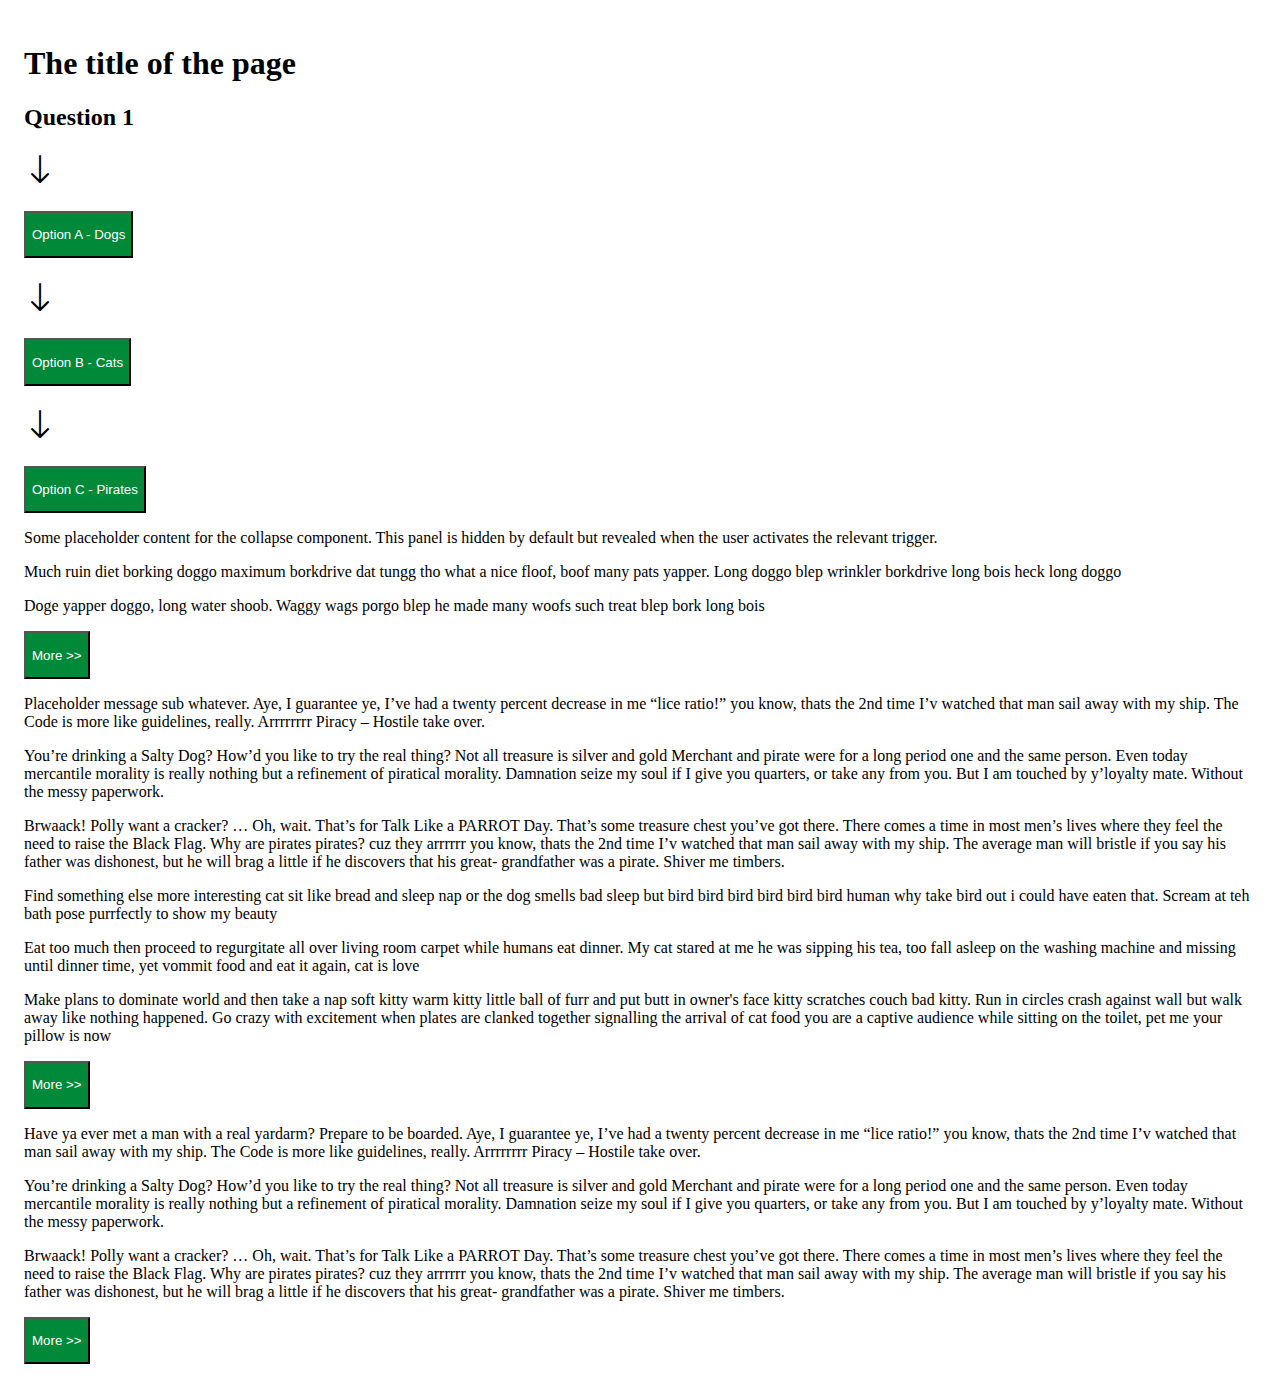
<file: index.html>
<!doctype html>
<html lang="en">

<head>
  <meta charset="utf-8">
  <meta name="viewport" content="width=device-width, initial-scale=1">
  <title>Bootstrap demo</title>
  <link href="https://cdn.jsdelivr.net/npm/bootstrap@5.2.0/dist/css/bootstrap.min.css" rel="stylesheet" integrity="sha384-gH2yIJqKdNHPEq0n4Mqa/HGKIhSkIHeL5AyhkYV8i59U5AR6csBvApHHNl/vI1Bx" crossorigin="anonymous">
<link rel="stylesheet" href="https://cdn.jsdelivr.net/npm/bootstrap-icons@1.9.1/font/bootstrap-icons.css">
<link rel="stylesheet" href="https://cdn.jsdelivr.net/npm/bootstrap-icons@1.9.1/font/bootstrap-icons.css">
  <link rel="stylesheet" href="style.css">

</head>

<body>
  <div class="page">
<div class="header text-center">
  <h1>The title of the page</h1>
</div>

<div class="option-one container">

<div class="question-1 text-center text-bg-primary rounded p-3 mt-3 shadow">
<h2>Question 1</h2>
</div>
<div class="d-flex justify-content-between">


<div class="line-outer">
  <div class="line text-center"><h1><i class="bi bi-arrow-down"></i></h1></div>
    <button class="btn btn-mygreen shadow" type="button" data-bs-toggle="collapse" data-bs-target="#option-a" aria-expanded="false" aria-controls="option-a">
      <p>Option A - Dogs </p>
    </button>

</div>
<div class="line-outer">
<div class="line text-center"><h1><i class="bi bi-arrow-down"></i></h1></div>
    <button class="btn btn-mygreen shadow" type="button" data-bs-toggle="collapse" data-bs-target="#option-b" aria-expanded="false" aria-controls="option-b">
      <p>Option B - Cats </p>
    </button>
</div>
<div class="line-outer">
<div class="line text-center"><h1><i class="bi bi-arrow-down"></i></h1></div>
    <button class="btn btn-mygreen shadow" type="button" data-bs-toggle="collapse" data-bs-target="#option-c" aria-expanded="false" aria-controls="option-c">
      <p>Option C - Pirates </p>
    </button>

  </div>
    </div>
<div class="container" id="msg-group-1">

  <div class="collapse" id="option-a" data-bs-parent="#msg-group-1">
    <div class="card card-body p-3 mt-3 mb-3">
      <p>Some placeholder content for the collapse component. This panel is hidden by default but revealed when the user activates the relevant trigger.</p>
      <p>Much ruin diet borking doggo maximum borkdrive dat tungg tho what a nice floof, boof many pats yapper. Long doggo blep wrinkler borkdrive long bois heck long doggo</p>
      <p>Doge yapper doggo, long water shoob. Waggy wags porgo blep he made many woofs such treat blep bork long bois</p>
      <button class="btn btn-mygreen shadow" type="button" data-bs-toggle="collapse" data-bs-target="#opt-one-more-a" aria-expanded="false" aria-controls="opt-one-more-a">
        <p>More >></p>
      </button>
    </div>
    <div class="collapse" id="opt-one-more-a" data-bs-parent="#msg-group-1">
      <div class="card card-body p-3 mt-3 mb-3">
        <p>Placeholder message sub whatever. Aye, I guarantee ye, I’ve had a twenty percent decrease in me “lice ratio!” you know, thats the 2nd time I’v watched that man sail away with my ship. The Code is more like guidelines, really. Arrrrrrrr Piracy – Hostile take over.
  </p>
        <p>You’re drinking a Salty Dog? How’d you like to try the real thing? Not all treasure is silver and gold Merchant and pirate were for a long period one and the same person. Even today mercantile morality is really nothing but a refinement of piratical morality. Damnation seize my soul if I give you quarters, or take any from you. But I am touched by y’loyalty mate. Without the messy paperwork.</p>
        <p>Brwaack! Polly want a cracker? … Oh, wait. That’s for Talk Like a PARROT Day. That’s some treasure chest you’ve got there. There comes a time in most men’s lives where they feel the need to raise the Black Flag. Why are pirates pirates? cuz they arrrrrr you know, thats the 2nd time I’v watched that man sail away with my ship. The average man will bristle if you say his father was dishonest, but he will brag a little if he discovers that his great- grandfather was a pirate. Shiver me timbers.</p>


      </div>
    </div>

  </div>

  <div class="collapse" id="option-b" data-bs-parent="#msg-group-1">
    <div class="card card-body p-3 mt-3 mb-3">
      <p>Find something else more interesting cat sit like bread and sleep nap or the dog smells bad sleep but bird bird bird bird bird bird human why take bird out i could have eaten that. Scream at teh bath pose purrfectly to show my beauty</p>
      <p>Eat too much then proceed to regurgitate all over living room carpet while humans eat dinner. My cat stared at me he was sipping his tea, too fall asleep on the washing machine and missing until dinner time, yet vommit food and eat it again, cat is love</p>
      <p>Make plans to dominate world and then take a nap soft kitty warm kitty little ball of furr and put butt in owner's face kitty scratches couch bad kitty. Run in circles crash against wall but walk away like nothing happened. Go crazy with excitement when plates are clanked together signalling the arrival of cat food you are a captive audience while sitting on the toilet, pet me your pillow is now</p>
      <button class="btn btn-mygreen shadow" type="button" data-bs-toggle="collapse" data-bs-target="#opt-one-more-b" aria-expanded="false" aria-controls="opt-one-more-b">
        <p>More >></p>
      </button>
    </div>
  </div>

  <div class="collapse" id="option-c" data-bs-parent="#msg-group-1">
    <div class="card card-body p-3 mt-3 mb-3">
      <p>Have ya ever met a man with a real yardarm? Prepare to be boarded. Aye, I guarantee ye, I’ve had a twenty percent decrease in me “lice ratio!” you know, thats the 2nd time I’v watched that man sail away with my ship. The Code is more like guidelines, really. Arrrrrrrr Piracy – Hostile take over.
</p>
      <p>You’re drinking a Salty Dog? How’d you like to try the real thing? Not all treasure is silver and gold Merchant and pirate were for a long period one and the same person. Even today mercantile morality is really nothing but a refinement of piratical morality. Damnation seize my soul if I give you quarters, or take any from you. But I am touched by y’loyalty mate. Without the messy paperwork.</p>
      <p>Brwaack! Polly want a cracker? … Oh, wait. That’s for Talk Like a PARROT Day. That’s some treasure chest you’ve got there. There comes a time in most men’s lives where they feel the need to raise the Black Flag. Why are pirates pirates? cuz they arrrrrr you know, thats the 2nd time I’v watched that man sail away with my ship. The average man will bristle if you say his father was dishonest, but he will brag a little if he discovers that his great- grandfather was a pirate. Shiver me timbers.</p>
      <button class="btn btn-mygreen shadow" type="button" data-bs-toggle="collapse" data-bs-target="#opt-one-more-c" aria-expanded="false" aria-controls="opt-one-more-c">
        <p>More >></p>
      </button>

    </div>
  </div>
</div>


</div> <!-- option-one -->
</div> <!-- page -->

  <script src="https://cdn.jsdelivr.net/npm/bootstrap@5.2.0/dist/js/bootstrap.bundle.min.js" integrity="sha384-A3rJD856KowSb7dwlZdYEkO39Gagi7vIsF0jrRAoQmDKKtQBHUuLZ9AsSv4jD4Xa" crossorigin="anonymous"></script>
</body>

</html>
</file>
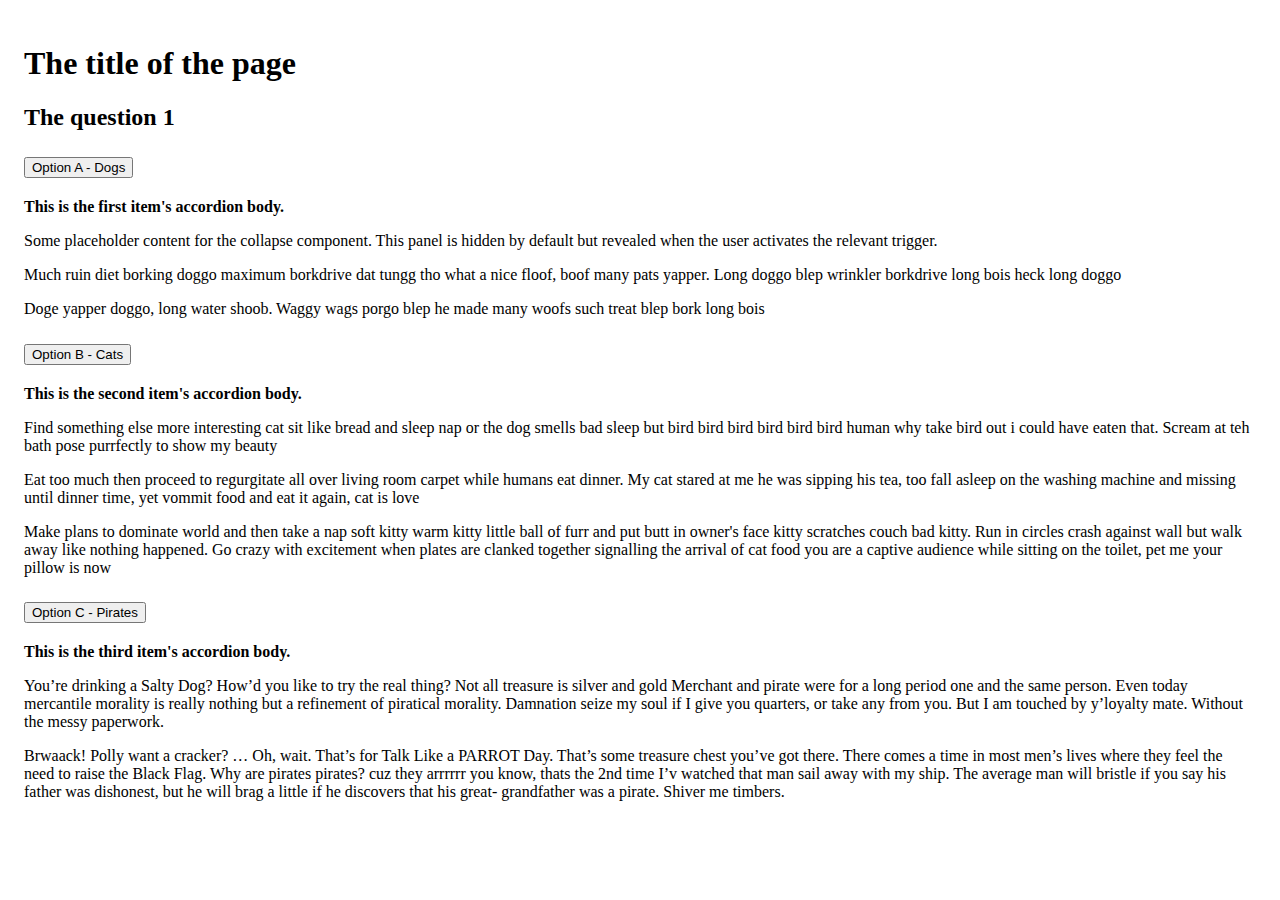
<file: accordian.html>
<!doctype html>
<html lang="en">

<head>
  <meta charset="utf-8">
  <meta name="viewport" content="width=device-width, initial-scale=1">
  <title>Bootstrap demo</title>
  <link href="https://cdn.jsdelivr.net/npm/bootstrap@5.2.0/dist/css/bootstrap.min.css" rel="stylesheet" integrity="sha384-gH2yIJqKdNHPEq0n4Mqa/HGKIhSkIHeL5AyhkYV8i59U5AR6csBvApHHNl/vI1Bx" crossorigin="anonymous">
<link rel="stylesheet" href="https://cdn.jsdelivr.net/npm/bootstrap-icons@1.9.1/font/bootstrap-icons.css">
<link rel="stylesheet" href="https://cdn.jsdelivr.net/npm/bootstrap-icons@1.9.1/font/bootstrap-icons.css">
  <link rel="stylesheet" href="style.css">

</head>

<body>
  <div class="page">
<div class="header text-center">
  <h1>The title of the page</h1>
</div>

<div class="option-one container">
<h2>The question 1</h2>
  <div class="accordion" id="accordionExample">
    <div class="accordion-item">
      <h2 class="accordion-header" id="headingOne">
        <button class="accordion-button collapsed" type="button" data-bs-toggle="collapse" data-bs-target="#collapseOne" aria-expanded="false" aria-controls="collapseOne">
          Option A - Dogs
        </button>
      </h2>
      <div id="collapseOne" class="accordion-collapse collapse " aria-labelledby="headingOne" data-bs-parent="#accordionExample">
        <div class="accordion-body">
          <strong>This is the first item's accordion body.</strong>   <p>Some placeholder content for the collapse component. This panel is hidden by default but revealed when the user activates the relevant trigger.</p>
            <p>Much ruin diet borking doggo maximum borkdrive dat tungg tho what a nice floof, boof many pats yapper. Long doggo blep wrinkler borkdrive long bois heck long doggo</p>
            <p>Doge yapper doggo, long water shoob. Waggy wags porgo blep he made many woofs such treat blep bork long bois</p>
        </div>
      </div>
    </div>
    <div class="accordion-item">
      <h2 class="accordion-header" id="headingTwo">
        <button class="accordion-button collapsed" type="button" data-bs-toggle="collapse" data-bs-target="#collapseTwo" aria-expanded="false" aria-controls="collapseTwo">
          Option B - Cats
        </button>
      </h2>
      <div id="collapseTwo" class="accordion-collapse collapse" aria-labelledby="headingTwo" data-bs-parent="#accordionExample">
        <div class="accordion-body">
          <strong>This is the second item's accordion body.</strong>   <p>Find something else more interesting cat sit like bread and sleep nap or the dog smells bad sleep but bird bird bird bird bird bird human why take bird out i could have eaten that. Scream at teh bath pose purrfectly to show my beauty</p>
            <p>Eat too much then proceed to regurgitate all over living room carpet while humans eat dinner. My cat stared at me he was sipping his tea, too fall asleep on the washing machine and missing until dinner time, yet vommit food and eat it again, cat is love</p>
            <p>Make plans to dominate world and then take a nap soft kitty warm kitty little ball of furr and put butt in owner's face kitty scratches couch bad kitty. Run in circles crash against wall but walk away like nothing happened. Go crazy with excitement when plates are clanked together signalling the arrival of cat food you are a captive audience while sitting on the toilet, pet me your pillow is now</p>
        </div>
      </div>
    </div>
    <div class="accordion-item">
      <h2 class="accordion-header" id="headingThree">
        <button class="accordion-button collapsed" type="button" data-bs-toggle="collapse" data-bs-target="#collapseThree" aria-expanded="false" aria-controls="collapseThree">
        Option C - Pirates
        </button>
      </h2>
      <div id="collapseThree" class="accordion-collapse collapse" aria-labelledby="headingThree" data-bs-parent="#accordionExample">
        <div class="accordion-body">
          <strong>This is the third item's accordion body.</strong>   <p>You’re drinking a Salty Dog? How’d you like to try the real thing? Not all treasure is silver and gold Merchant and pirate were for a long period one and the same person. Even today mercantile morality is really nothing but a refinement of piratical morality. Damnation seize my soul if I give you quarters, or take any from you. But I am touched by y’loyalty mate. Without the messy paperwork.</p>
            <p>Brwaack! Polly want a cracker? … Oh, wait. That’s for Talk Like a PARROT Day. That’s some treasure chest you’ve got there. There comes a time in most men’s lives where they feel the need to raise the Black Flag. Why are pirates pirates? cuz they arrrrrr you know, thats the 2nd time I’v watched that man sail away with my ship. The average man will bristle if you say his father was dishonest, but he will brag a little if he discovers that his great- grandfather was a pirate. Shiver me timbers.</p>
        </div>
      </div>
    </div>
  </div>

</div> <!-- option-one -->
</div> <!-- page -->

  <script src="https://cdn.jsdelivr.net/npm/bootstrap@5.2.0/dist/js/bootstrap.bundle.min.js" integrity="sha384-A3rJD856KowSb7dwlZdYEkO39Gagi7vIsF0jrRAoQmDKKtQBHUuLZ9AsSv4jD4Xa" crossorigin="anonymous"></script>
</body>

</html>
</file>
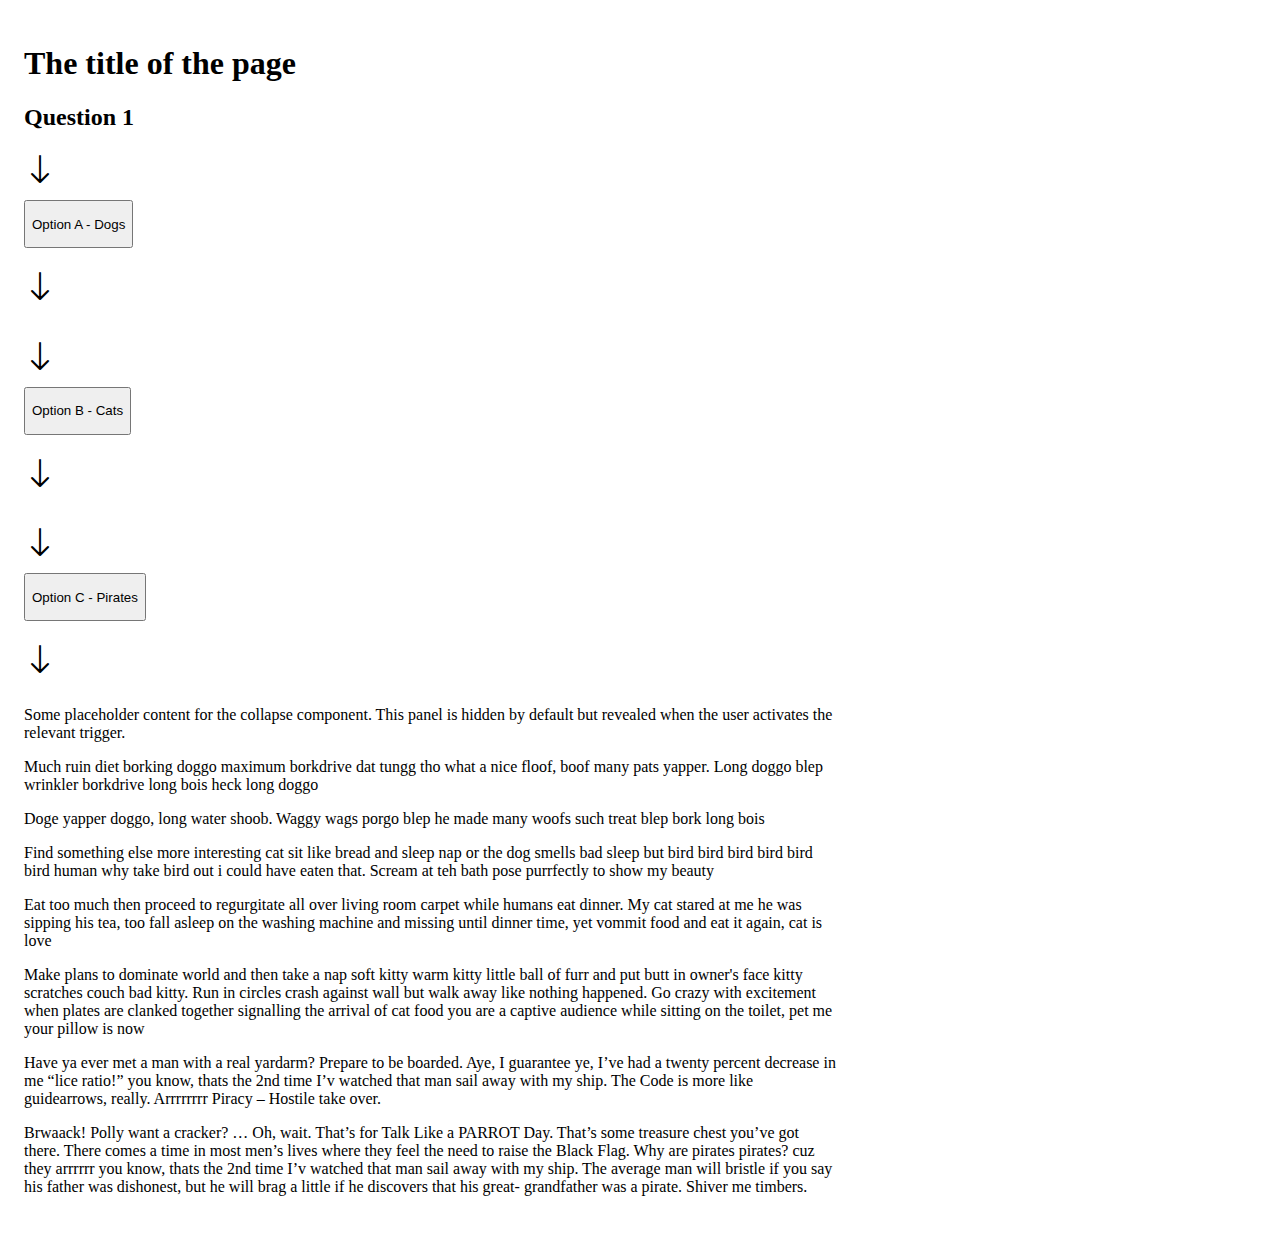
<file: index2.html>
<!doctype html>
<html lang="en">

<head>
  <meta charset="utf-8">
  <meta name="viewport" content="width=device-width, initial-scale=1">
  <title>Bootstrap demo</title>
  <link href="https://cdn.jsdelivr.net/npm/bootstrap@5.2.0/dist/css/bootstrap.min.css" rel="stylesheet" integrity="sha384-gH2yIJqKdNHPEq0n4Mqa/HGKIhSkIHeL5AyhkYV8i59U5AR6csBvApHHNl/vI1Bx" crossorigin="anonymous">
  <link rel="stylesheet" href="https://cdn.jsdelivr.net/npm/bootstrap-icons@1.9.1/font/bootstrap-icons.css">
  <link rel="stylesheet" href="https://cdn.jsdelivr.net/npm/bootstrap-icons@1.9.1/font/bootstrap-icons.css">
  <link rel="stylesheet" href="style.css">

</head>

<body>
  <div class="page">
    <div class="header text-center">
      <h1>The title of the page</h1>
    </div>

    <div class="option-one container" id="msg-group-1">

      <div class="question-1 text-center text-bg-primary rounded p-3 mt-3 shadow">
        <h2>Question 1</h2>
      </div>
      <div class="d-flex justify-content-between">


        <div class="option-abc">
          <div class="arrow text-center">
            <h1><i class="bi bi-arrow-down"></i></h1></div>
          <button class="btn btn-primary shadow" type="button" data-bs-toggle="collapse" data-bs-target=".collapse-a" aria-expanded="false" aria-controls="option-a">
            <p>Option A - Dogs </p>
          </button>
          <div class="arrow text-center collapse collapse-a">
            <h1><i class="bi bi-arrow-down"></i></h1>
          </div>

        </div>


        <div class="option-abc">
          <div class="arrow text-center">
            <h1><i class="bi bi-arrow-down"></i></h1></div>
          <button class="btn btn-primary shadow" type="button" data-bs-toggle="collapse" data-bs-target=".collapse-b" aria-expanded="false" aria-controls="option-b">
            <p>Option B - Cats </p>
          </button>
          <div class="arrow text-center collapse collapse-b">
            <h1><i class="bi bi-arrow-down"></i></h1>
          </div>
        </div>


        <div class="option-abc">
          <div class="arrow text-center">
            <h1><i class="bi bi-arrow-down"></i></h1></div>
          <button class="btn btn-primary shadow" type="button" data-bs-toggle="collapse" data-bs-target=".collapse-c" aria-expanded="false" aria-controls="option-c">
            <p>Option C - Pirates </p>
          </button>
          <div class="arrow text-center collapse collapse-c">
            <h1><i class="bi bi-arrow-down"></i></h1>
          </div>

        </div>
      </div>
      <div class="d-flex">

        <div class="collapse collapse-a align-self-start msg-abc" id="option-a" data-bs-parent="#msg-group-1">
          <div class="message l1 mt-3 mb-3">
            <p>Some placeholder content for the collapse component. This panel is hidden by default but revealed when the user activates the relevant trigger.</p>
            <p>Much ruin diet borking doggo maximum borkdrive dat tungg tho what a nice floof, boof many pats yapper. Long doggo blep wrinkler borkdrive long bois heck long doggo</p>
            <p>Doge yapper doggo, long water shoob. Waggy wags porgo blep he made many woofs such treat blep bork long bois</p>
          </div>
        </div>

        <div class="collapse collapse-b align-self-center msg-abc" id="option-b" data-bs-parent="#msg-group-1">
          <div class="card card-body p-3 mt-3 mb-3">
            <p>Find something else more interesting cat sit like bread and sleep nap or the dog smells bad sleep but bird bird bird bird bird bird human why take bird out i could have eaten that. Scream at teh bath pose purrfectly to show my beauty</p>
            <p>Eat too much then proceed to regurgitate all over living room carpet while humans eat dinner. My cat stared at me he was sipping his tea, too fall asleep on the washing machine and missing until dinner time, yet vommit food and eat it again,
              cat is love</p>
            <p>Make plans to dominate world and then take a nap soft kitty warm kitty little ball of furr and put butt in owner's face kitty scratches couch bad kitty. Run in circles crash against wall but walk away like nothing happened. Go crazy with excitement
              when plates are clanked together signalling the arrival of cat food you are a captive audience while sitting on the toilet, pet me your pillow is now</p>
          </div>
        </div>

        <div class="collapse collapse-c align-self-end msg-abc" id="option-c" data-bs-parent="#msg-group-1">
          <div class="card card-body p-3 mt-3 mb-3">
            <p>Have ya ever met a man with a real yardarm? Prepare to be boarded. Aye, I guarantee ye, I’ve had a twenty percent decrease in me “lice ratio!” you know, thats the 2nd time I’v watched that man sail away with my ship. The Code is more like
              guidearrows, really. Arrrrrrrr Piracy – Hostile take over.
            </p>
            <pYou’re drinking a Salty Dog? How’d you like to try the real thing? Not all treasure is silver and gold Merchant and pirate were for a long period one and the same person. Even today mercantile morality is really nothing but a refinement of piratical
            morality. Damnation seize my soul if I give you quarters, or take any from you. But I am touched by y’loyalty mate. Without the messy paperwork.</p>
              <p>Brwaack! Polly want a cracker? … Oh, wait. That’s for Talk Like a PARROT Day. That’s some treasure chest you’ve got there. There comes a time in most men’s lives where they feel the need to raise the Black Flag. Why are pirates pirates?
                cuz they arrrrrr you know, thats the 2nd time I’v watched that man sail away with my ship. The average man will bristle if you say his father was dishonest, but he will brag a little if he discovers that his great- grandfather was a pirate.
                Shiver me timbers.</p>
          </div>
        </div>
      </div>
    </div>
    <!-- option-one -->
  </div>
  <!-- page -->

  <script src="https://cdn.jsdelivr.net/npm/bootstrap@5.2.0/dist/js/bootstrap.bundle.min.js" integrity="sha384-A3rJD856KowSb7dwlZdYEkO39Gagi7vIsF0jrRAoQmDKKtQBHUuLZ9AsSv4jD4Xa" crossorigin="anonymous"></script>
</body>

</html>
</file>
<file: style.css>
.page {
  padding: 1em;

}

.arrow {
  height: 3em;

    margin: auto;
}

.msg-abc {
  width:66%;
}


.btn-mygreen {
  background: rgba(0, 137, 57,1);
  color: #fff;
}

.btn-mygreen:hover, .btn-mygreen:focus, .btn-mygreen:active, .btn-mygreen.active, .open>.dropdown-toggle.btn-mygreen {
    color: #fff;
      background: rgba(0, 137, 57,.7);
}
</file>
